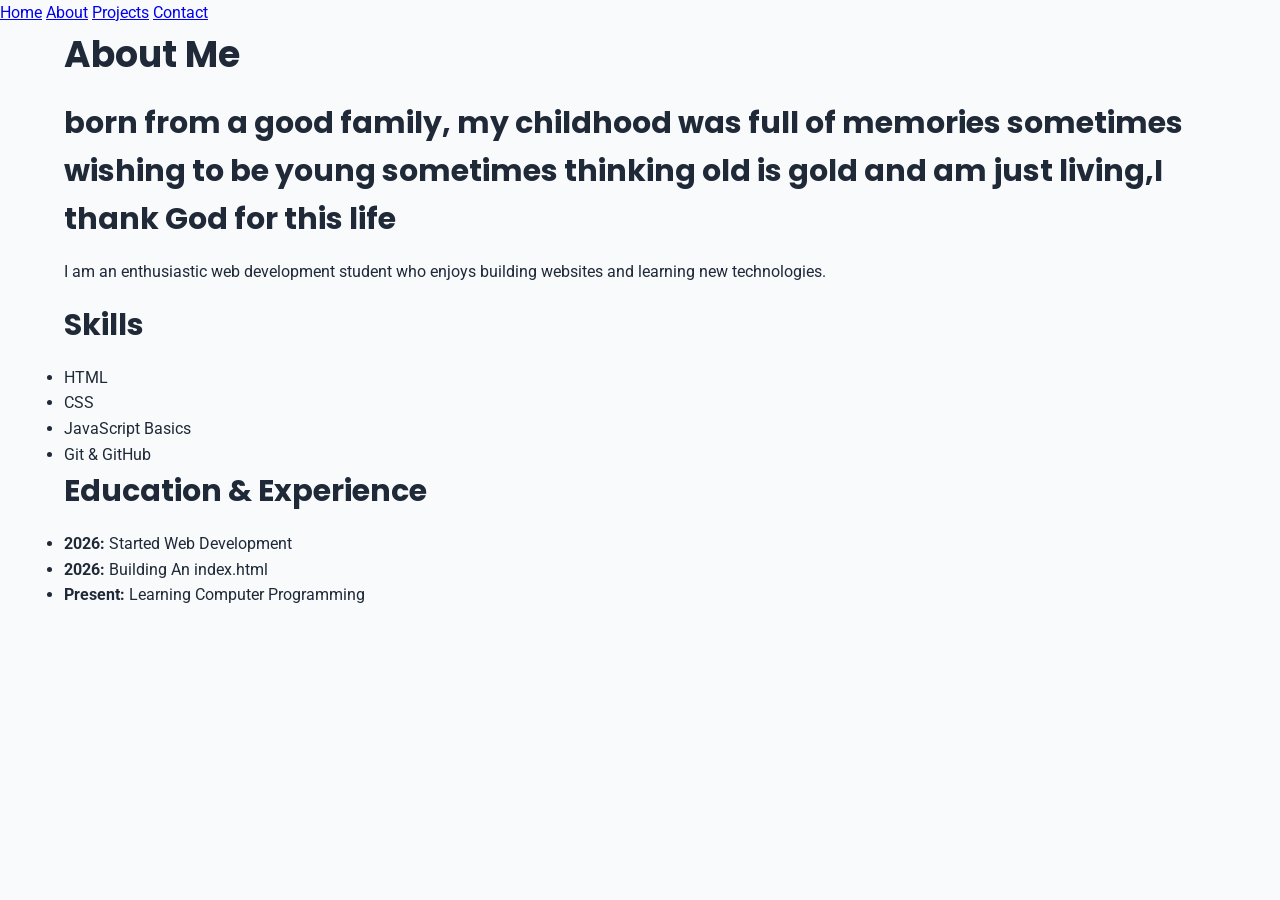
<file: about.html>
<html lang="en">
<head>
    <meta charset="UTF-8">
    <meta name="viewport" content="width=device-width, initial-scale=1.0">
    <title>About Me</title>
    <link href="https://fonts.googleapis.com/css2?family=Poppins:wght@400;600;700&family=Roboto:wght@400;500&display=swap" rel="stylesheet">
    <link rel="stylesheet" href="style.css">

   
</head>
<body>

<nav>
    <a href="index.html">Home</a>
    <a href="about.html" class="active">About</a>
    <a href="projects.html">Projects</a>
    <a href="contact.html">Contact</a>
</nav>

<div class="container">
    <h1>About Me</h1>

    <h2>born from a good family, my childhood was full of memories sometimes wishing to be young sometimes thinking old is gold and am just living,I thank God for this life </h2>
    <p>
        I am an enthusiastic web development student who enjoys building
        websites and learning new technologies.
    </p>

    <h2>Skills</h2>
    <ul>
        <li>HTML</li>
        <li>CSS</li>
        <li>JavaScript Basics</li>
        <li>Git & GitHub</li>
    </ul>

    <h2>Education & Experience</h2>
    <ul>
        <li><strong>2026:</strong> Started Web Development</li>
        <li><strong>2026:</strong> Building An index.html</li>
        <li><strong>Present:</strong> Learning Computer Programming</li>
    </ul>
</div>

</body>
</html>
</file>
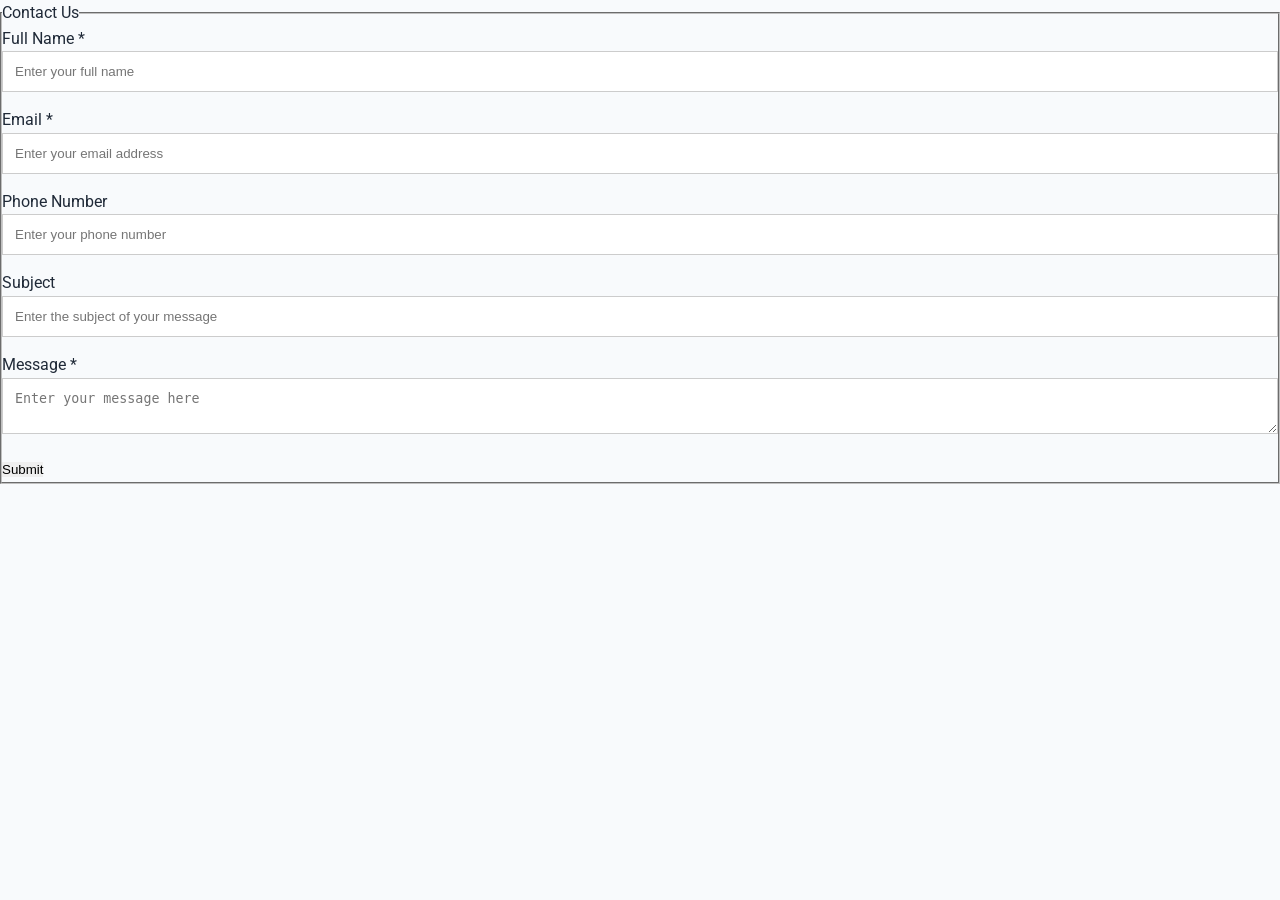
<file: contact.html>
<!DOCTYPE html>
<html lang="en">
<head>
    <meta charset="UTF-8">
    <meta name="viewport" content="width=device-width, initial-scale=1.0">
    <title>Contact Us</title>
    <link href="https://fonts.googleapis.com/css2?family=Poppins:wght@400;600;700&family=Roboto:wght@400;500&display=swap" rel="stylesheet">
    <link rel="stylesheet" href="style.css">
   
</head>
<body>
    <form action="submit_form.php" method="post">
        <fieldset>
            <legend>Contact Us</legend>

            <label for="fullname">Full Name <span class="required">*</span></label>
            <input type="text" id="fullname" name="fullname" placeholder="Enter your full name" required>

            <label for="email">Email <span class="required">*</span></label>
            <input type="email" id="email" name="email" placeholder="Enter your email address" required>

            <label for="phone">Phone Number</label>
            <input type="tel" id="phone" name="phone" placeholder="Enter your phone number">

            <label for="subject">Subject</label>
            <input type="text" id="subject" name="subject" placeholder="Enter the subject of your message">

            <label for="message">Message <span class="required">*</span></label>
            <textarea id="message" name="message" placeholder="Enter your message here" required></textarea>

            <button type="submit">Submit</button>
        </fieldset>
    </form>
</body>
</html>
</file>
<file: style.css>
/* ==========================
   GOOGLE FONTS
========================== */
@import url('https://fonts.googleapis.com/css2?family=Poppins:wght@400;600;700&family=Roboto:wght@400;500&display=swap');

/* ==========================
   CSS RESET
========================== */
* {
    margin: 0;
    padding: 0;
    box-sizing: border-box;
}

img {
    max-width: 100%;
    display: block;
}

html {
    font-size: 16px;
    scroll-behavior: smooth;
}

body {
    font-family: 'Roboto', sans-serif;
    line-height: 1.6;
    background-color: var(--color-background);
    color: var(--color-text);
}

/* ==========================
   TYPOGRAPHY SYSTEM
========================== */
:root {

    /* Font Sizes */
    --font-xs: 0.75rem;
    --font-sm: 0.875rem;
    --font-base: 1rem;
    --font-lg: 1.125rem;
    --font-xl: 1.25rem;
    --font-2xl: 1.5rem;
    --font-3xl: 1.875rem;
    --font-4xl: 2.25rem;

    /* Colors */
    --color-primary: #2563eb;
    --color-primary-light: #60a5fa;
    --color-primary-dark: #1e40af;

    --color-secondary: #14b8a6;
    --color-background: #f8fafc;
    --color-text: #1f2937;
    --color-muted: #6b7280;

    /* Spacing */
    --spacing-sm: 10px;
    --spacing-md: 20px;
    --spacing-lg: 40px;
}

h1,
h2,
h3,
h4,
h5,
h6 {
    font-family: 'Poppins', sans-serif;
    margin-bottom: 1rem;
    font-weight: 700;
}

h1 {
    font-size: var(--font-4xl);
}

h2 {
    font-size: var(--font-3xl);
}

h3 {
    font-size: var(--font-2xl);
}

h4 {
    font-size: var(--font-xl);
}

h5 {
    font-size: var(--font-lg);
}

h6 {
    font-size: var(--font-base);
}

p {
    margin-bottom: 1rem;
}

small {
    font-size: var(--font-sm);
    color: var(--color-muted);
}

/* ==========================
   CONTAINER
========================== */
.container {
    width: 90%;
    max-width: 1200px;
    margin: auto;
}

/* ==========================
   NAVIGATION FLEXBOX
========================== */
.navbar {
    display: flex;
    justify-content: space-between;
    align-items: center;
    padding: 20px 0;
}

.logo {
    font-family: 'Poppins', sans-serif;
    font-size: var(--font-xl);
    font-weight: 700;
    color: var(--color-primary);
}

.nav-links {
    list-style: none;
    display: flex;
    gap: 25px;
}

.nav-links a {
    text-decoration: none;
    color: var(--color-text);
    font-weight: 500;
}

.nav-links a:hover {
    color: var(--color-primary);
}

/* ==========================
   HERO SECTION
========================== */
.hero {
    padding: 80px 0;
    text-align: center;
}

.hero p {
    max-width: 600px;
    margin: auto;
}

/* ==========================
   BUTTONS
========================== */
.button {
    display: inline-block;
    padding: 12px 24px;
    background: var(--color-primary);
    color: white;
    text-decoration: none;
    border-radius: 5px;
    transition: all 0.3s ease;
}

.button:hover {
    transform: translateY(-2px);
    box-shadow: 0 4px 6px rgba(0,0,0,.1);
    background: var(--color-primary-dark);
}

/* ==========================
   BOX MODEL PRACTICE
========================== */
.box-demo {
    background: #dbeafe;
    padding: 20px;
    border: 5px solid #2563eb;
    margin: 20px;
}

/* Fixed version */
.broken-box {
    width: 300px;
    padding: 20px;
    border: none;
    box-sizing: border-box;
}

/* ==========================
   CARD COMPONENT
========================== */
.card {
    width: 300px;
    border: 1px solid #ccc;
    padding: 20px;
    background: white;
    border-radius: 8px;
    display: flex;
    flex-direction: column;
    transition: all .3s ease;
}

.card img {
    width: 100%;
    border-radius: 5px;
    margin-bottom: 15px;
}

.card h3 {
    margin-bottom: 15px;
}

.card p {
    flex-grow: 1;
}

.card:hover {
    box-shadow: 0 10px 20px rgba(0,0,0,.1);
}

/* ==========================
   CARD ROW FLEXBOX
========================== */
.card-row {
    display: flex;
    gap: 20px;
    flex-wrap: wrap;
    justify-content: center;
    margin-top: 40px;
}

/* ==========================
   PHOTO GALLERY GRID
========================== */
.gallery {
    display: grid;
    grid-template-columns: repeat(3, 1fr);
    gap: 20px;
}

.gallery img {
    width: 100%;
    height: 250px;
    object-fit: cover;
}

/* ==========================
   MAGAZINE GRID
========================== */
.magazine-layout {
    display: grid;
    grid-template-columns: 250px 1fr;
    grid-template-areas:
        "header header"
        "sidebar main"
        "footer footer";
    gap: 20px;
}

.header {
    grid-area: header;
}

.sidebar {
    grid-area: sidebar;
}

.main {
    grid-area: main;
}

.footer {
    grid-area: footer;
}

/* ==========================
   PROJECTS GRID
========================== */
.projects-grid {
    display: grid;
    grid-template-columns: 1fr;
    gap: 20px;
}

/* ==========================
   CONTACT PAGE
========================== */
.contact-layout {
    display: grid;
    grid-template-columns: 1fr;
    gap: 30px;
}

form input,
form textarea {
    width: 100%;
    padding: 12px;
    margin-bottom: 15px;
    border: 1px solid #ccc;
}

form button {
    border: none;
    cursor: pointer;
}

/* ==========================
   FOOTER FLEXBOX
========================== */
.footer-columns {
    display: flex;
    flex-wrap: wrap;
    justify-content: space-between;
    gap: 30px;
    padding: 40px 0;
}

.footer-column {
    flex: 1;
    min-width: 200px;
}

.copyright {
    text-align: center;
    padding: 20px 0;
    border-top: 1px solid #ddd;
}

/* ==========================
   ACCESSIBILITY
========================== */
a:focus,
button:focus,
input:focus,
textarea:focus {
    outline: 2px solid var(--color-primary);
    outline-offset: 2px;
}

/* ==========================
   TABLET
========================== */
@media (min-width: 768px) {

    .projects-grid {
        grid-template-columns: repeat(2, 1fr);
    }

    .contact-layout {
        grid-template-columns: 2fr 1fr;
    }
}

/* ==========================
   DESKTOP
========================== */
@media (min-width: 1024px) {

    .hero {
        display: flex;
        justify-content: space-between;
        align-items: center;
        text-align: left;
        gap: 40px;
    }

    .projects-grid {
        grid-template-columns: repeat(3, 1fr);
    }
}

/* ==========================
   LARGE DESKTOP
========================== */
@media (min-width: 1280px) {

    .container {
        max-width: 1400px;
    }
}
</file>
